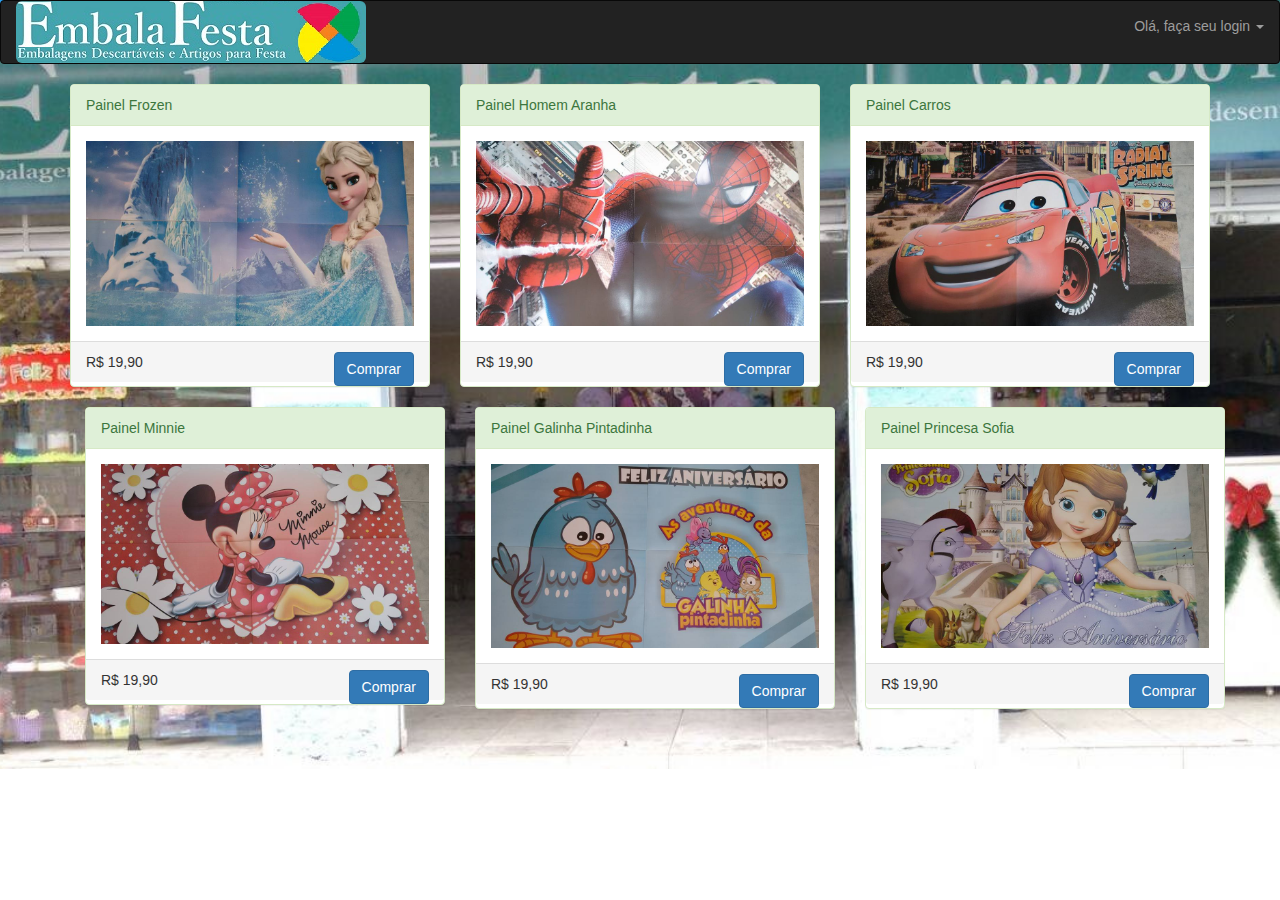
<file: sources/html/index.html>
<!DOCTYPE html>
<html lang="pt-br">

<head>
  <meta charset="utf-8">
  <meta http-equiv="X-UA-Compatible" content="IE=edge">
  <meta name="viewport" content="width=device-width, initial-scale=1">

  <title>Embala Festa</title>

  <link href="../../lib/bootstrap/css/bootstrap.min.css" rel="stylesheet">
  <link href="../css/principal.css" rel="stylesheet">

</head>

<body>
  <nav class="navbar navbar-inverse">
    <div class="container-fluid" id="barra-menu">
      <a href="index.html"><img src="../../images/Embala-festa-logo-cm.png" alt="Embala Festa logo" class="img-rounded"></a>
      <ul class="nav navbar-nav navbar-right">
        <li>
          <a id="iconCarrinho" href="carrinho.html">
            <span id="quantCarrinho" class="badge pull-right">0</span>
            <i class="glyphicon glyphicon-shopping-cart" ></i>
          </a>
        </li>
        <li><a id="iconUser" href="#"><i class="glyphicon glyphicon-user"></i></a></li>
        <li class="dropdown">
          <a href="#" id="saudacao" class="dropdown-toggle" data-toggle="dropdown" role="button" aria-haspopup="true" aria-expanded="false">Olá, faça seu login <span class="caret"></span></a>
          <ul class="dropdown-menu" id="dropdownprincipal">
            <li><a id="btnEntrar" class="btn btn-primary btn-block" onclick="sessao.btnLoginClick()" role="button">Entrar</a></li>
            <li role="separator" class="divider"></li>
            <li><a id="linkCadastrar" href="cadastro.html">Cliente novo? Cadastrar</a></li>
          </ul>
        </li>
      </ul>
    </div>
  </nav>

  <div class="container">
    <div class="row">
      <div class="col-sm-4">
        <div class="panel panel-success">
          <div class="panel-heading">Painel Frozen</div>
          <div class="panel-body"><img src="../../images/painel-frozen.jpg" class="img-responsive" style="width:100%" alt="Image"></div>
          <div class="panel-footer"> R$ 19,90<a href="#" class="btn btn-primary pull-right" onclick="Carrinho.add('1')" role="button">Comprar</a></div>
          <div class="clearfix"></div>
        </div>
      </div>
      <div class="col-sm-4">
        <div class="panel panel-success">
          <div class="panel-heading">Painel Homem Aranha</div>
          <div class="panel-body"><img src="../../images/painel-homemaranha.jpg" class="img-responsive" style="width:100%" alt="Image"></div>
          <div class="panel-footer">R$ 19,90<a href="#" class="btn btn-primary pull-right" onclick="Carrinho.add('2')" role="button">Comprar</a></div>
          <div class="clearfix"></div>
        </div>
      </div>
      <div class="col-sm-4">
        <div class="panel panel-success">
          <div class="panel-heading">Painel Carros</div>
          <div class="panel-body"><img src="../../images/painel-carros.jpg" class="img-responsive" style="width:100%" alt="Image"></div>
          <div class="panel-footer">R$ 19,90<a href="#" class="btn btn-primary pull-right" onclick="Carrinho.add('3')" role="button">Comprar</a></div>
          <div class="clearfix"></div>
        </div>
      </div>
    </div>

    <div class="container">
      <div class="row">
        <div class="col-sm-4">
          <div class="panel panel-success">
            <div class="panel-heading">Painel Minnie</div>
            <div class="panel-body"><img src="../../images/painel-minnie.jpg" class="img-responsive" style="width:100%" alt="Image"></div>
            <div class="panel-footer">R$ 19,90<a href="#" class="btn btn-primary pull-right" onclick="Carrinho.add('4')" role="button">Comprar</a></div>
            <div class="clearfix"></div>
          </div>
        </div>
        <div class="col-sm-4">
          <div class="panel panel-success">
            <div class="panel-heading">Painel Galinha Pintadinha</div>
            <div class="panel-body"><img src="../../images/painel-galinha.jpg" class="img-responsive" style="width:100%" alt="Image"></div>
            <div class="panel-footer">R$ 19,90<a href="#" class="btn btn-primary pull-right" onclick="Carrinho.add('5')" role="button">Comprar</a></div>
            <div class="clearfix"></div>
          </div>
        </div>
        <div class="col-sm-4">
          <div class="panel panel-success">
            <div class="panel-heading">Painel Princesa Sofia</div>
            <div class="panel-body"><img src="../../images/painel-sofia.jpg" class="img-responsive" style="width:100%" alt="Image"></div>
            <div class="panel-footer">R$ 19,90<a href="#" class="btn btn-primary pull-right" onclick="Carrinho.add('6')" role="button">Comprar</a></div>
            <div class="clearfix"></div>
          </div>
        </div>
      </div>
    </div>
  </div><br><br>

  <script type="text/javascript" src="../js/ClienteDAO.js"></script>
  <script type="text/javascript" src="../js/ProdutoDAO.js"></script>
  <script type="text/javascript" src="../js/sessao.js"></script>
  <script type="text/javascript" src="../js/CarrinhoDAO.js"></script>
  <script type="text/javascript" src="../js/Carrinho.js"></script>

  <script type="text/javascript">
    sessao.checkAndSetUser();
    document.getElementById('quantCarrinho').textContent = CarrinhoDAO.getQuant();
  </script>
  <script src="https://ajax.googleapis.com/ajax/libs/jquery/1.12.4/jquery.min.js"></script>
  <script type="text/javascript" src="../../lib/bootstrap/js/bootstrap.min.js"></script>
</body>

</html>
</file>
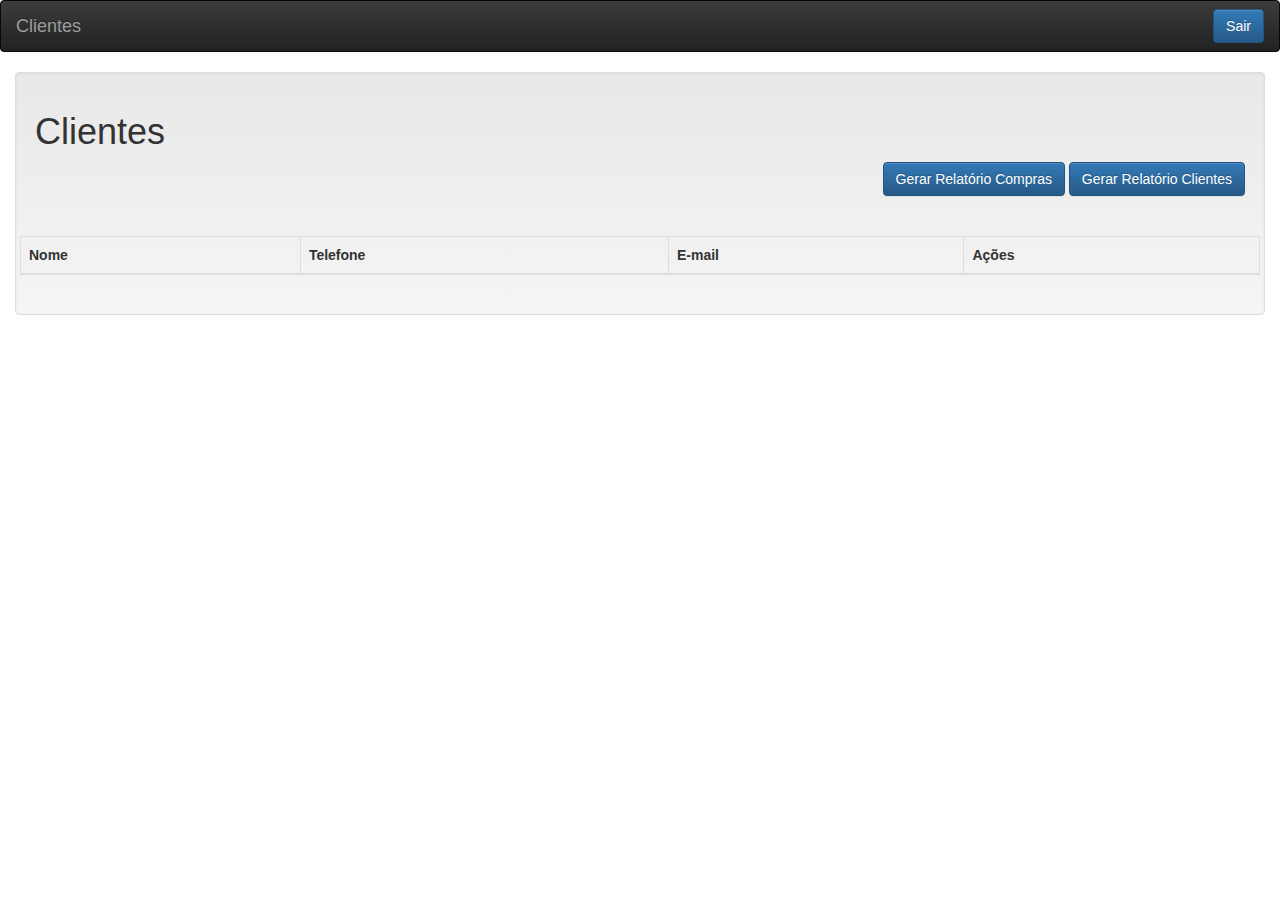
<file: sources/html/admin.html>
<!DOCTYPE html>
<html lang="en">

<head>
    <title>Administração</title>
    <meta charset="utf-8">
    <meta name="viewport" content="width=device-width, initial-scale=1">

    <link rel="stylesheet" href="../../lib/bootstrap/css/bootstrap.min.css">
    <link rel="stylesheet" href="../../lib/bootstrap/css/bootstrap-theme.min.css">
</head>

<body>
    <div class="container-fluid">
        <div class="row">
            <nav class="navbar navbar-inverse">
                <div class="container-fluid">
                    <a class="navbar-brand" href="#" id="clienteclick">Clientes</a>
                    <a class="navbar-brand" href="#" id="produtoclick"></a>
                    <ul class="nav navbar-nav navbar-right">
                        <form class="navbar-form navbar-left">
                            <a class="btn btn-primary" href="index.html" role="button">Sair</a>
                        </form>
                    </ul>
                </div>
            </nav>
        </div>

        <div class="well">
            <div class="row">
                <div class="container-fluid">
                    <div class="caption" id="tableclientes">
                        <h1>Clientes</h1>
                    </div>
                </div>
                <div class="container-fluid pull-right">
                    <a class="btn btn-primary"href="RelatorioCompras.html" target="_blank" role="button">Gerar Relatório Compras</a>
                    <a class="btn btn-primary" href="RelatorioClientes.html" target="_blank" role="button">Gerar Relatório Clientes</a>
                </div>
                <div class="container-fluid">
                    <form class="form-horizontal col-md-offset-4 col-md-4" id="formeditar" action="" method="POST">
                        <div class="form-group">
                            <label for="inputNome" class="col-sm-2 control-label">Nome</label>
                            <div class="col-sm-10">
                                <input type="text" class="form-control" id="inputNome" placeholder="Nome completo">
                            </div>
                        </div>
                        <div class="form-group">
                            <label for="inputTel" class="col-sm-2 control-label">Telefone</label>
                            <div class="col-sm-10">
                                <input type="tel" class="form-control" id="inputTel" placeholder="(__) ____-____">
                            </div>
                        </div>
                        <div class="form-group">
                            <label for="inputEmail3" class="col-sm-2 control-label">Email</label>
                            <div class="col-sm-10">
                                <input type="email" class="form-control" id="inputEmail3" placeholder="Email">
                            </div>
                        </div>
                        <div class="form-group">
                            <label for="inputPassword3" class="col-sm-2 control-label">Senha</label>
                            <div class="col-sm-10">
                                <input type="text" class="form-control" id="inputPassword3" placeholder="Password">
                            </div>
                        </div>
                        <div class="pull-right">
                            <input type="reset" class="btn" value="Cancel" />
                            <input type="submit" class="btn btn-primary" id="btneditar" value="Salvar">
                        </div>
                    </form>
                </div><br><br>
                <table id="tb-client" class="table table-bordered table-striped">
                    <thead>
                        <tr>
                            <th>Nome</th>
                            <th>Telefone</th>
                            <th>E-mail</th>
                            <th>Ações</th>
                        </tr>
                    </thead>
                    <tbody></tbody>
                </table>
            </div>
        </div>
    </div>
    <script type="text/javascript" src="../js/ClienteDAO.js"></script>

    <script type="text/javascript" src="../js/TableController.js"></script>
    <script type="text/javascript" src="../js/admin.js"></script>
</body>

</html>
</file>
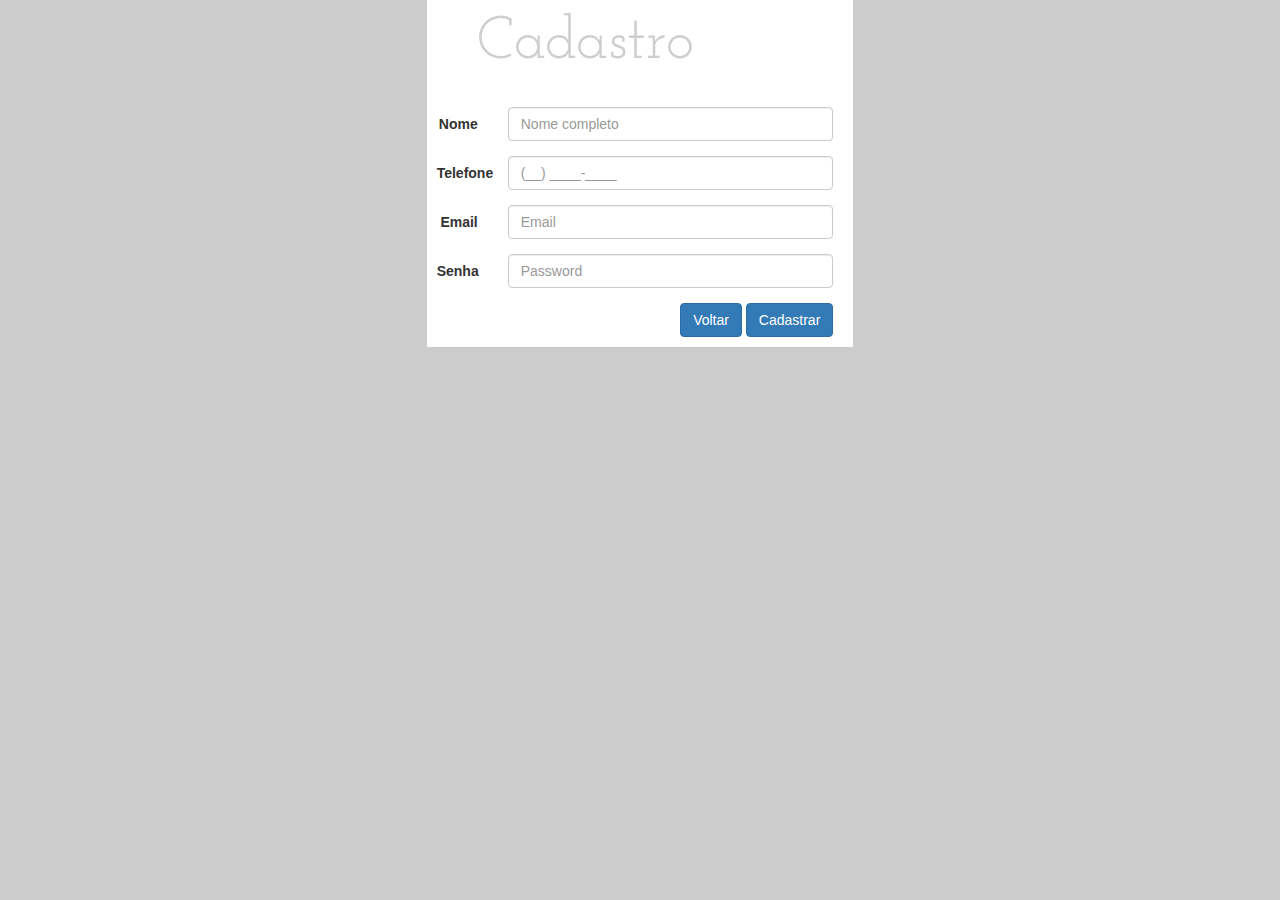
<file: sources/html/cadastro.html>
<!DOCTYPE html>
<html lang="pt-br">

<head>
    <meta charset="utf-8">
    <meta http-equiv="X-UA-Compatible" content="IE=edge">
    <meta name="viewport" content="width=device-width, initial-scale=1">

    <title>Cadastro</title>

    <link href="../../lib/bootstrap/css/bootstrap.min.css" rel="stylesheet">
    <link href="../css/cadastro.css" rel="stylesheet">
</head>

<body>
    <form class="form-horizontal col-md-offset-4 col-md-4" id="formcadastrar" action="" method="POST">
        <legend>Cadastro</legend>
        <div class="form-group">
            <label for="inputNome" class="col-sm-2 control-label">Nome</label>
            <div class="col-sm-10">
                <input type="text" class="form-control" id="inputNome" placeholder="Nome completo">
            </div>
        </div>
        <div class="form-group">
            <label for="inputTel" class="col-sm-2 control-label">Telefone</label>
            <div class="col-sm-10">
                <input type="tel" class="form-control" id="inputTel" placeholder="(__) ____-____">
            </div>
        </div>
        <div class="form-group">
            <label for="inputEmail3" class="col-sm-2 control-label">Email</label>
            <div class="col-sm-10">
                <input type="email" class="form-control" id="inputEmail3" placeholder="Email">
            </div>
        </div>
        <div class="form-group">
            <label for="inputPassword3" class="col-sm-2 control-label">Senha</label>
            <div class="col-sm-10">
                <input type="password" class="form-control" id="inputPassword3" placeholder="Password">
            </div>
        </div>
        <div class="pull-right">
            <a class="btn btn-primary" href="index.html" role="button" id="btnvoltar">Voltar</a>
            <input type="submit" class="btn btn-primary" id="btncadastrar" value="Cadastrar">
        </div>
    </form>

    <script type="text/javascript" src="../js/sessao.js"></script>
    <script type="text/javascript" src="../js/cadastro.js"></script>
    <script type="text/javascript" src="../js/ClienteDAO.js"></script>
</body>

</html>
</file>
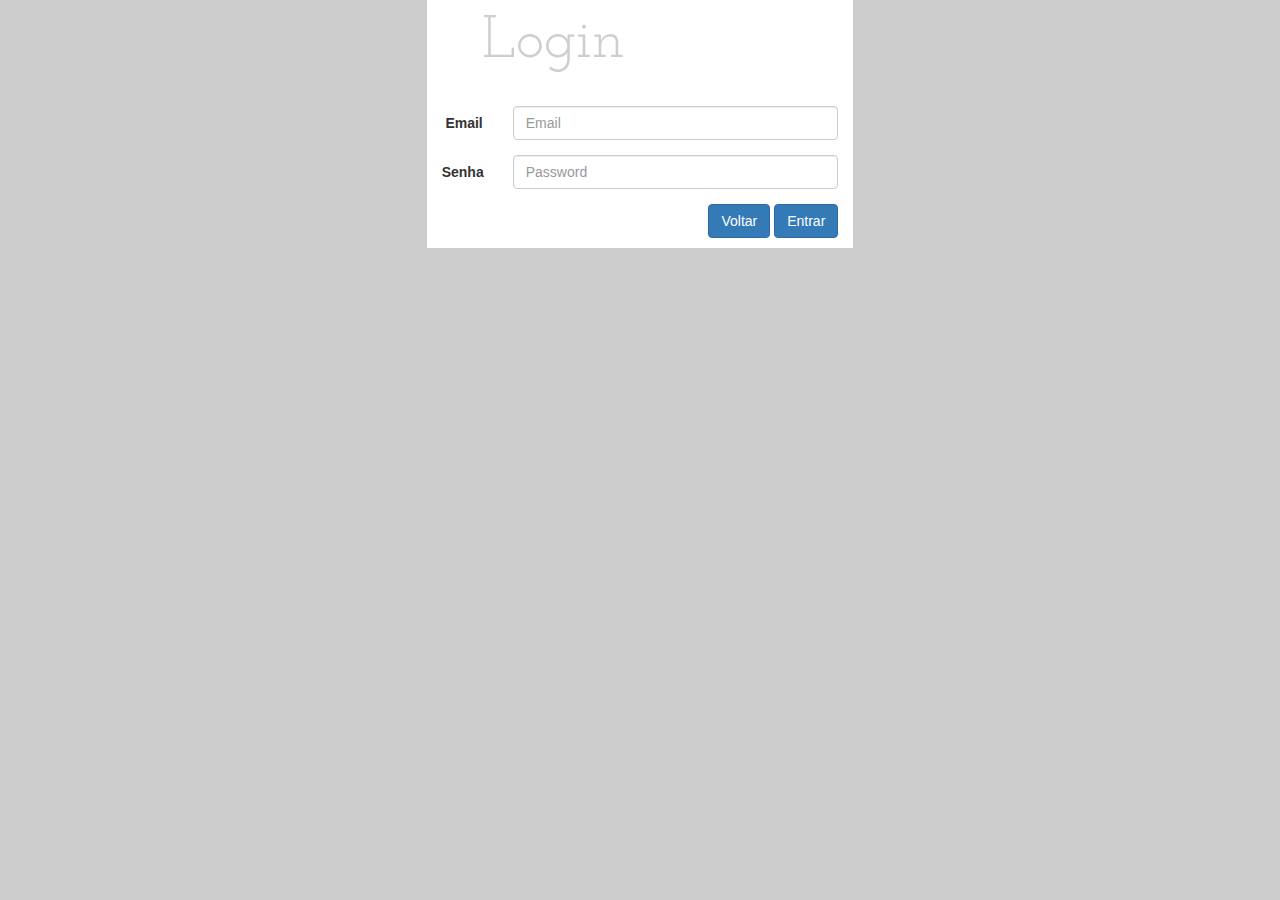
<file: sources/html/carrinho.html>
<!DOCTYPE html>
<html lang="en">

<head>
    <title>Carrinho</title>
    <meta charset="utf-8">
    <meta name="viewport" content="width=device-width, initial-scale=1">

    <link rel="stylesheet" href="../../lib/bootstrap/css/bootstrap.min.css">
    <link rel="stylesheet" href="../../lib/bootstrap/css/bootstrap-theme.min.css">
</head>

<body>
    <div class="container-fluid">
        <div class="row">
            <nav class="navbar navbar-inverse">
                <div class="container-fluid" id="barra-menu">
                    <a href="index.html"><img src="../../images/Embala-festa-logo-cm.png" alt="Embala Festa logo" class="img-rounded"></a>
                    <ul class="nav navbar-nav navbar-right">
                        <li>
                            <a href="carrinho.html">
                             <span id="quantCarrinho" class="badge pull-right">0</span>
                                <i class="glyphicon glyphicon-shopping-cart" ></i>
                            </a>
                        </li>
                        <li><a href="account.html"><i class="glyphicon glyphicon-user"></i></a></li>
                        <li class="dropdown">
                            <a href="#" id="saudacao" class="dropdown-toggle" data-toggle="dropdown" role="button" aria-haspopup="true" aria-expanded="false">Olá, faça seu login <span class="caret"></span></a>
                            <ul class="dropdown-menu" id="dropdownprincipal">
                                <li><a id="btnEntrar" class="btn btn-primary btn-block" onclick="sessao.btnLoginClick()" role="button">Entrar</a></li>
                                <li role="separator" class="divider"></li>
                                <li><a id="linkCadastrar" href="cadastro.html">Cliente novo? Cadastrar</a></li>
                            </ul>
                        </li>
                    </ul>
                </div>
            </nav>
        </div>

        <div class="well">
            <div class="row">
                <div class="container-fluid">
                    <div class="caption" id="tableprodutos">
                        <h1>Produtos</h1>
                    </div>
                </div>

                <table id="tb-carrinho" class="table table-bordered table-striped">
                    <thead>
                        <tr>
                            <th>Imagem</th>
                            <th>Descrição</th>
                            <th>Preço</th>
                            <th>Quantidade</th>
                            <th>Ações</th>
                        </tr>
                    </thead>
                    <tbody></tbody>
                </table>
            </div>
            <div class="row">
                <div class="pull-right">
                    <a class="btn btn-success btn-block" href="NotaFiscal.html" target="_blank" role="button">
                        Finalizar compra
                    </a>
                </div>
            </div>
        </div>
    </div>

    <script src="https://ajax.googleapis.com/ajax/libs/jquery/1.12.4/jquery.min.js"></script>
    <script type="text/javascript" src="../../lib/bootstrap/js/bootstrap.min.js"></script>

    <script type="text/javascript" src="../js/sessao.js"></script>
    <script type="text/javascript" src="../js/CarrinhoDAO.js"></script>
    <script type="text/javascript" src="../js/TableController.js"></script>
    <script type="text/javascript" src="../js/Carrinho.js"></script>

    <script type="text/javascript">
        var logged = sessao.checkAndGetUser();
        if (logged) {
            sessao.checkAndSetUser();
            document.getElementById('quantCarrinho').textContent = CarrinhoDAO.getQuant();
            Carrinho.listaCarrinho();
        } else {
            window.location.href = "login.html";
        }
    </script>
</body>

</html>
</file>
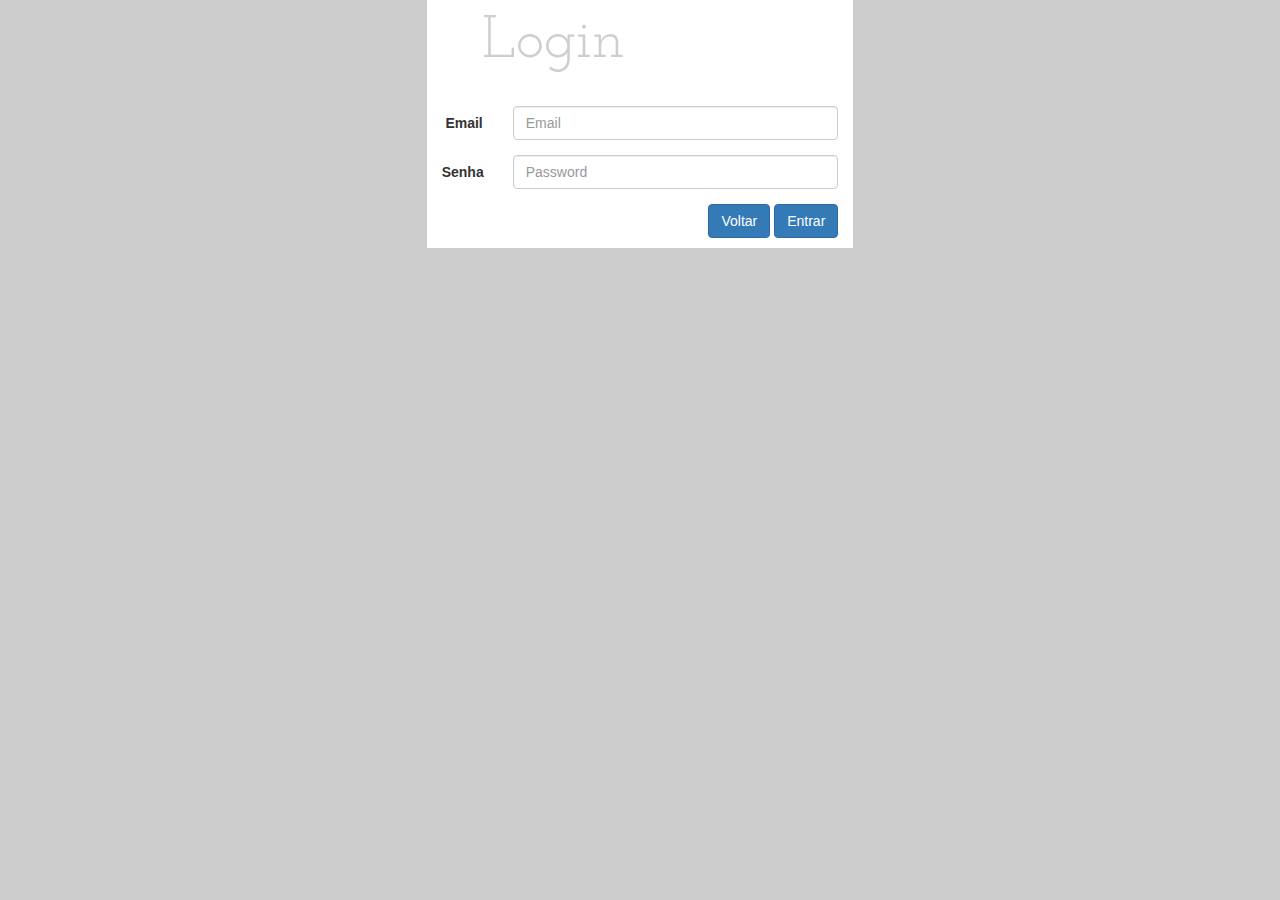
<file: sources/html/login.html>
<!DOCTYPE html>
<html lang="pt-br">

<head>
    <meta charset="utf-8">
    <meta http-equiv="X-UA-Compatible" content="IE=edge">
    <meta name="viewport" content="width=device-width, initial-scale=1">

    <title>Login</title>

    <link href="../../lib/bootstrap/css/bootstrap.min.css" rel="stylesheet">
    <link href="../css/login.css" rel="stylesheet">
</head>

<body>
    <form id="formlogin" class="form-horizontal col-md-offset-4 col-md-4" action="" method="POST">
        <fieldset>
            <legend>Login</legend>
            <div class="form-group">
                <label for="inputEmail" class="col-sm-2 control-label">Email</label>
                <div class="col-sm-10">
                    <input type="email" class="form-control" id="inputEmail" placeholder="Email">
                </div>
            </div>
            <div class="form-group">
                <label for="inputPassword" class="col-sm-2 control-label">Senha</label>
                <div class="col-sm-10">
                    <input type="password" class="form-control" id="inputPassword" placeholder="Password">
                </div>
            </div>

            <div class="pull-right">
                <a class="btn btn-primary" href="index.html" role="button" id="btnvoltar">Voltar</a>
                <input type="submit" class="btn btn-primary" id="btnentrar" value="Entrar">
            </div>
        </fieldset>
    </form>

    <script type="text/javascript" src="../js/sessao.js"></script>
    <script type="text/javascript" src="../js/ClienteDAO.js"></script>
    <script type="text/javascript" src="../js/login.js"></script>
</body>

</html>
</file>
<file: sources/css/principal.css>
body {
    background-image: url("../../images/loja.jpg");
     /* Full height */
    height: 100%; 

    /* Center and scale the image nicely */
    background-position: center;
    background-repeat: no-repeat;
    background-size: cover;
}

ul.dropdown-menu#dropdownprincipal{
   padding: 5px; 
}
</file>
<file: sources/css/cadastro.css>
@import url('https://fonts.googleapis.com/css?family=Josefin+Slab:700');

body {
    background-color: #cccccc;
}

form.form-horizontal {
    /*background: url("../../images/Embala-festa-logo.jpg") no-repeat;*/
    background-color: white;
    padding: 1px 20px 10px 10px;
}

legend {
    border: none;
    margin-left: 40px;
    margin-top: 0px;
    color: #cecece;
    font-family: 'Josefin Slab', serif;
    font-size: 60px;
}
</file>
<file: sources/css/login.css>
@import url('https://fonts.googleapis.com/css?family=Josefin+Slab:700');

body {
    background-color: #cccccc;
}

form.form-horizontal {
    /*background: url("../../images/Embala-festa-logo.jpg") no-repeat;*/
    background-color: white;
    padding-bottom: 10px;
}

legend {
    border: none;
    margin-left: 40px;
    margin-top: 0px;
    color: #cecece;
    font-family: 'Josefin Slab', serif;
    font-size: 60px;
}

div.btn-group #btnvoltar {
    margin-right: 10px;
}
</file>
